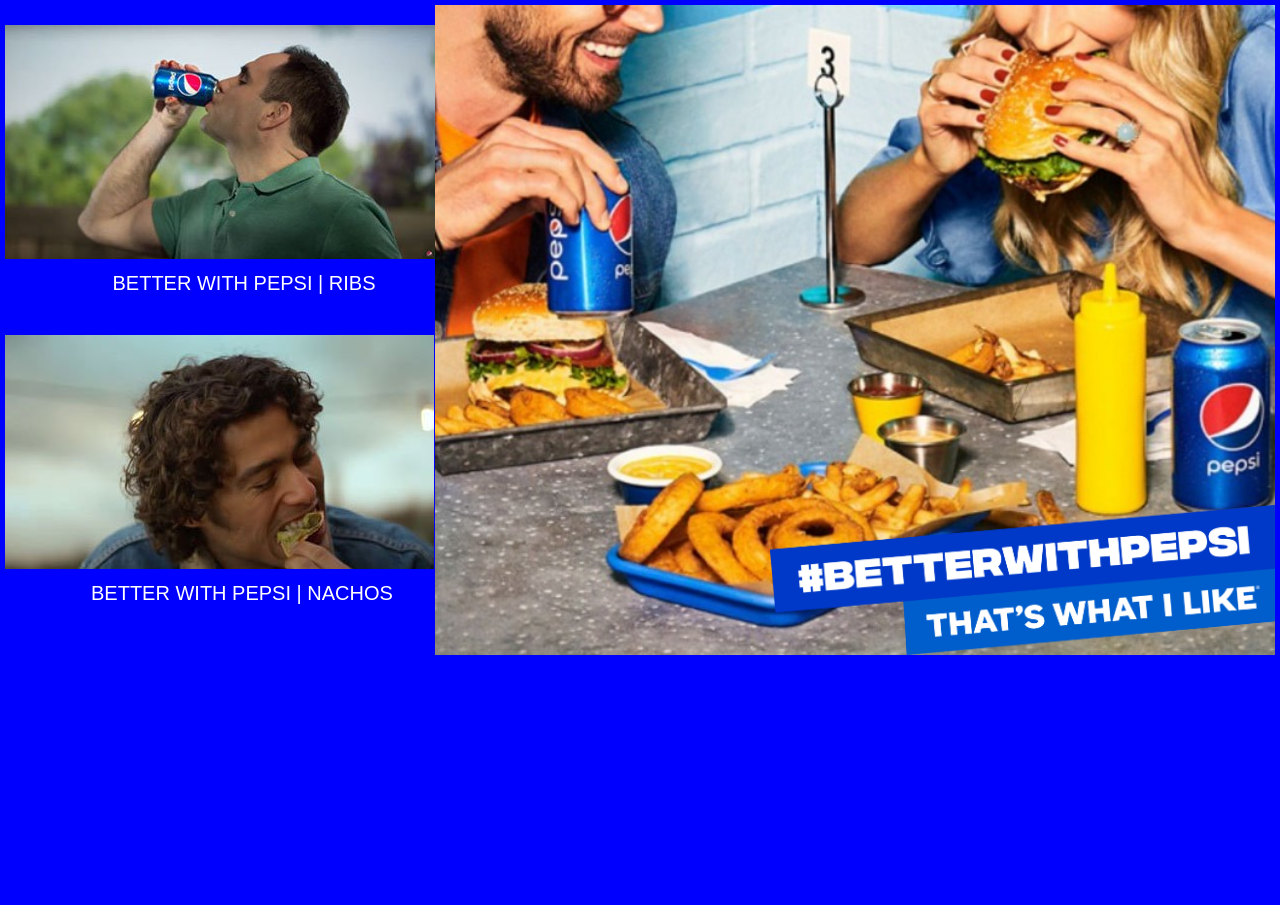
<file: index.html>
<!DOCTYPE html>
<html lang="en">

<head>
    <meta charset="UTF-8">
    <meta name="viewport" content="width=device-width, initial-scale=1.0">
    <title>Pepsi</title>
    <link rel="stylesheet" href="./index.css">
</head>

<body>
    <div class="main-container">
        <div class="cont1">
            <div class="ribs"><p class="text">BETTER WITH PEPSI | RIBS</p></div>
            <div class="nacho"><p class="text-2">BETTER WITH PEPSI | NACHOS</p></div>
        </div>
        <div class="cont2"><img  id="img" src="./pepsi/tag-line@3x.png" alt=""  height="150px" ></div>
    </div>
</body>

</html>
</file>
<file: index.css>
* {
    margin: 0;
}

body {
    height: 100vh;
    background-color: blue;
}

.main-container {
    display: flex;
    margin: 5px;
}

.cont1 {
    height: 650px;
    width: 450px;
    background-color: blue;
}

.cont2 {
    height: 650px;
    width: 900px;
    background-color: blue;
    background-image: url(./pepsi/IMG-20230802-WA0005.jpg);
    background-repeat: no-repeat;
    background-size: cover;
    background-position: center;
    position: relative;
}

.ribs {
    height: 300px;
    width: 430x;
    background-color: blue;
    background-repeat: no-repeat;
    background-image: url(./pepsi/IMG-20230802-WA0008.jpg);
    margin-top: 20px;position: relative;
}

.nacho {
    height: 300px;
    width: 430px;
    background-color: blue;
    background-image: url(./pepsi/IMG-20230802-WA0007.jpg);
    background-repeat: no-repeat;
    margin-top: 10px;position: relative;
}

.text {
    font-size: 20px;
    color: white;
    text-decoration: solid;
    font-family: 'Segoe UI', Tahoma, Geneva, Verdana, sans-serif;
position: absolute;
bottom: 10%;
left: 25%;}
.text-2{
    font-size: 20px;
    color: white;
    text-decoration: solid;
    font-family: 'Segoe UI', Tahoma, Geneva, Verdana, sans-serif;
position: absolute;
bottom: 10%;
left: 20%;}
#img{position: absolute;
    bottom: 0;
    right: 0;
}
</file>
<file: pepsi.css>
* {
    margin: 0;
}

body {
    height: 100vh;
    background-color: blue;
}

.main-container {
    display: flex;
    margin: 5px;
}

.cont1 {
    height: 650px;
    width: 450px;
    background-color: blue;
}

.cont2 {
    height: 650px;
    width: 900px;
    background-color: blue;
    background-image: url(./pepsi/IMG-20230802-WA0005.jpg);
    background-repeat: no-repeat;
    background-size: cover;
    background-position: center;
    position: relative;
}

.ribs {
    height: 300px;
    width: 430x;
    background-color: blue;
    background-repeat: no-repeat;
    background-image: url(./pepsi/IMG-20230802-WA0008.jpg);
    margin-top: 20px;position: relative;
}

.nacho {
    height: 300px;
    width: 430px;
    background-color: blue;
    background-image: url(./pepsi/IMG-20230802-WA0007.jpg);
    background-repeat: no-repeat;
    margin-top: 10px;position: relative;
}

.text {
    font-size: 20px;
    color: white;
    text-decoration: solid;
    font-family: 'Segoe UI', Tahoma, Geneva, Verdana, sans-serif;
position: absolute;
bottom: 10%;
left: 25%;}
.text-2{
    font-size: 20px;
    color: white;
    text-decoration: solid;
    font-family: 'Segoe UI', Tahoma, Geneva, Verdana, sans-serif;
position: absolute;
bottom: 10%;
left: 20%;}
#img{position: absolute;
    bottom: 0;
    right: 0;
}
</file>
